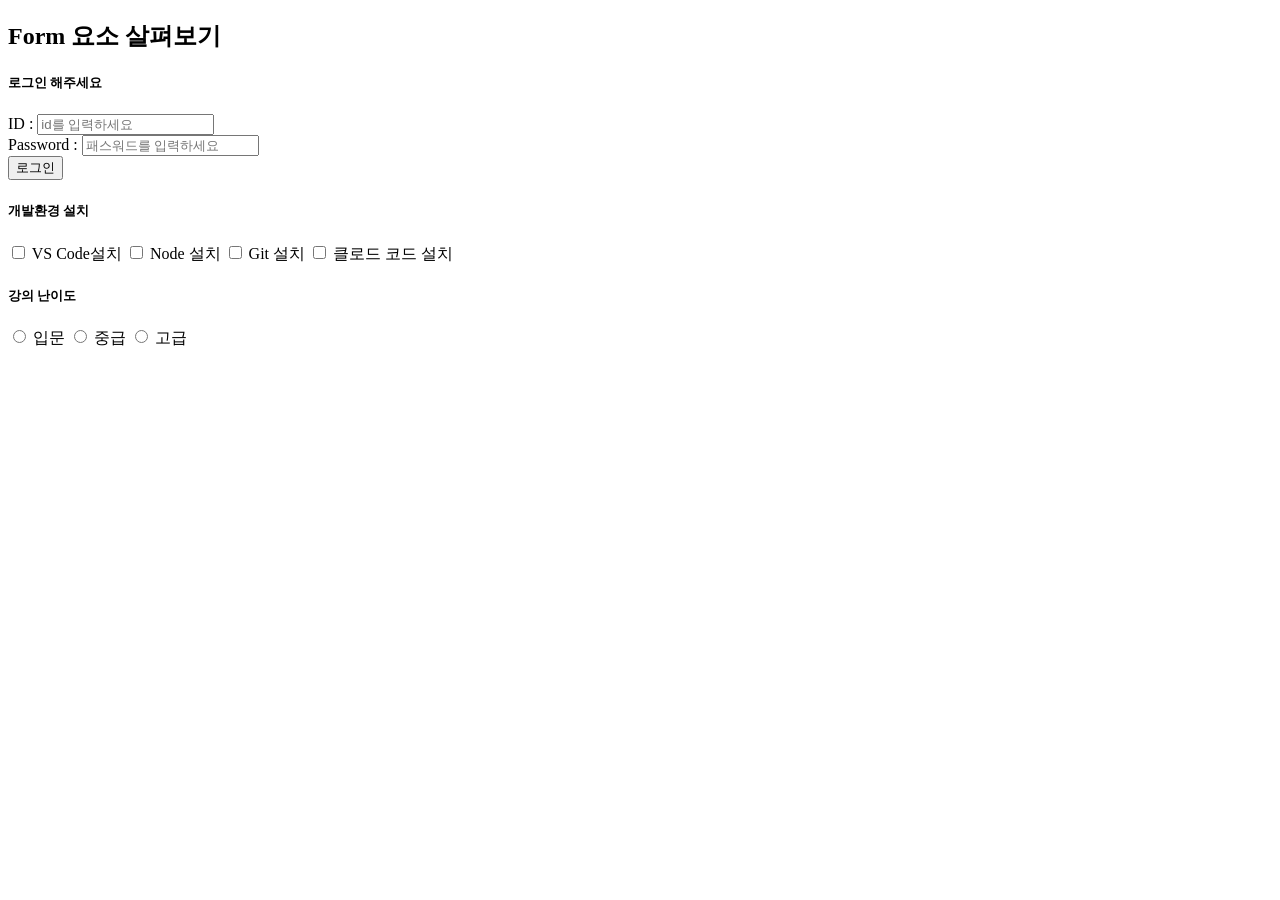
<file: form.html>
<!doctype html>
<html lang="ko">
  <head>
    <meta charset="UTF-8" />
    <meta name="viewport" content="width=device-width, initial-scale=1.0" />
    <title>Form요소</title>
  </head>
  <body>
    <h2>Form 요소 살펴보기</h2>

    <!-- 로그인 박스 -->
    <form>
      <h5>로그인 해주세요</h5>
      <div>
        <label for="userid">ID :</label>
        <input
          id="userid"
          type="text"
          name="userid"
          placeholder="id를 입력하세요"
          required
        />
      </div>
      <div>
        Password :
        <input
          type="password"
          name="password"
          placeholder="패스워드를 입력하세요"
          required
        />
      </div>
      <input type="submit" value="로그인" />
    </form>

    <!-- 체크박스 -->
    <form>
      <h5>개발환경 설치</h5>
      <input id="vscode" type="checkbox" name="setup" value="vscode" />
      <label for="vscode">VS Code설치</label>

      <input id="node" type="checkbox" name="setup" value="node" />
      <label for="node">Node 설치</label>

      <input id="git" type="checkbox" name="setup" value="git" />
      <label for="git">Git 설치</label>

      <input id="claudecode" type="checkbox" name="setup" value="claudecode" />
      <label for="claudecode">클로드 코드 설치</label>

      <!-- 라디오 버튼 -->
      <h5>강의 난이도</h5>
      <input id="beginner" type="radio" name="level" value="beginner" />
      <label for="beginner">입문</label>

      <input id="middle" type="radio" name="level" value="middle" />
      <label for="middle">중급</label>

      <input id="advanced" type="radio" name="level" value="advanced" />
      <label for="advanced">고급</label>
    </form>
  </body>
</html>
</file>
